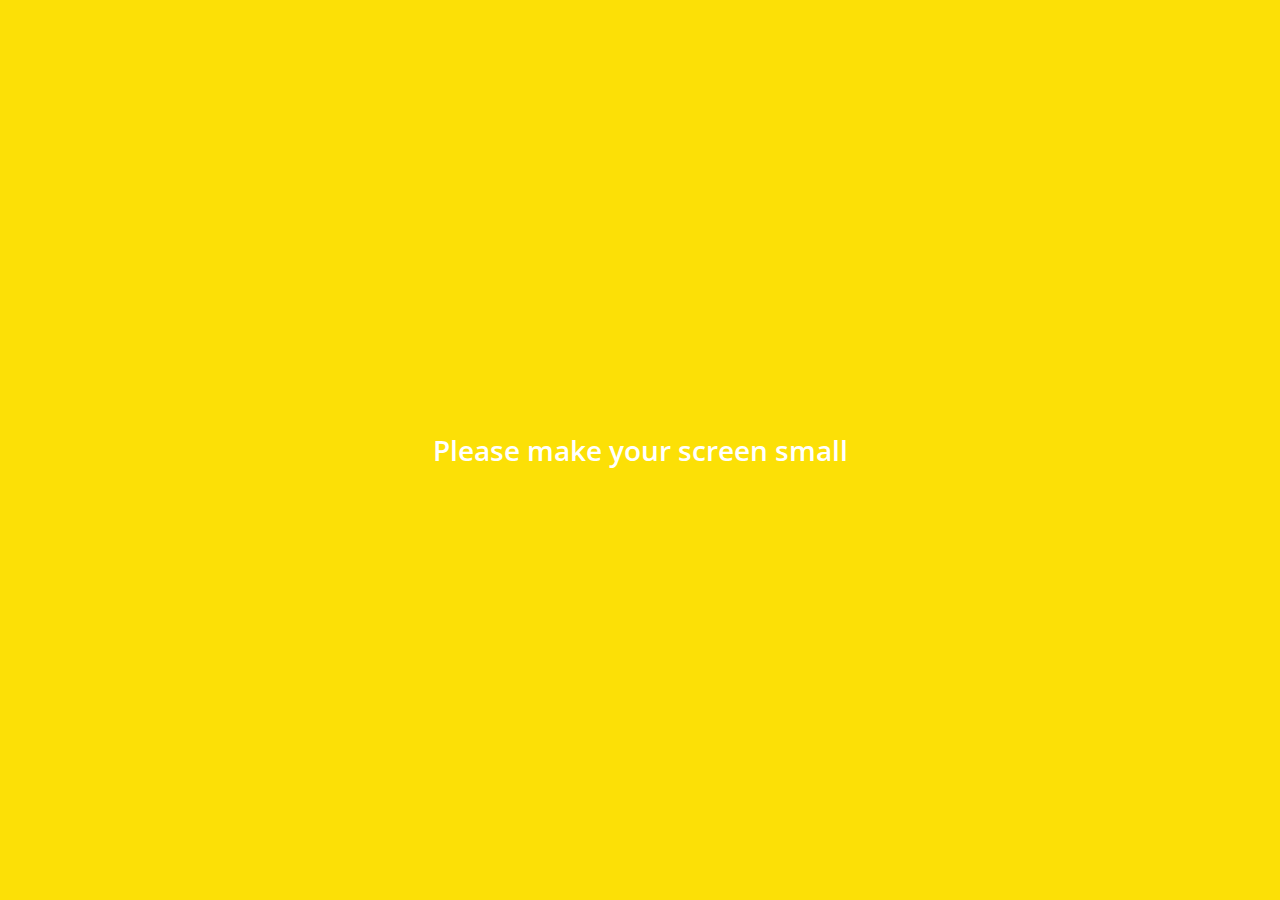
<file: index.html>
<!DOCTYPE html>
<html lang="en">
  <head>
    <meta charset="UTF-8" />
    <meta name="viewport" content="width=device-width, initial-scale=1.0" />
    <link
      rel="stylesheet"
      href="https://use.fontawesome.com/releases/v5.13.0/css/all.css"
      integrity="sha384-Bfad6CLCknfcloXFOyFnlgtENryhrpZCe29RTifKEixXQZ38WheV+i/6YWSzkz3V"
      crossorigin="anonymous"
    />
    <link rel="stylesheet" href="css/styles.css" />
    <title>Chats | Kakao Clone</title>
  </head>
  <body>
    <!-- Status Bar(Mobile Phone Bar) -->
    <div class="status-bar">
      <div class="status-bar__column">
        <span class="status-bar__clock">13:54</span>
      </div>
      <div class="status-bar__column">
        <i class="fas fa-clock"></i>
        <i class="fas fa-volume-mute"></i>
        <i class="fas fa-wifi"></i>
        <span class="status-bar__battery-level">100%</span>
        <i class="fas fa-battery-full"></i>
      </div>
    </div>

    <!-- Header (title, search, comment, cog) -->
    <header class="header">
      <div class="header__header-column">
        <h1 class="header__title">Chats</h1>
      </div>
      <div class="header__header-column">
        <span class="header__icon">
          <i class="fas fa-search"></i>
        </span>
        <span class="header__icon">
          <i class="far fa-comment"></i>
        </span>
        <span class="header__icon">
          <i class="fas fa-cog"></i>
        </span>
      </div>
    </header>

    <!-- Main Chats List -->
    <main class="chats">
      <ul class="chats__list">
        <li class="chats__chat chat">
          <a href="chat.html">
            <div class="chats__chat friend friend--lg">
              <div class="friend__column">
                <img src="images/puppy.jpeg" class="m-avatar friend__avatar" />
                <div class="friend__content">
                  <span class="friend__name">
                    KyungJae
                  </span>
                  <span class="friend__bottom-text">
                    Going Home!
                  </span>
                </div>
              </div>
              <div class="friend__column">
                <span class="chat__timestamp">
                  March 8
                </span>
              </div>
            </div>
          </a>
        </li>
      </ul>
    </main>

    <!-- Nav List -->
    <nav class="nav">
      <ul class="nav__list">
        <li class="nav__list-item">
          <a href="friends.html" class="nav__list-link">
            <i class="far fa-user"></i>
          </a>
        </li>
        <li class="nav__list-item">
          <a href="index.html" class="nav__list-link">
            <div class="nav__badge">8</div>
            <i class="fas fa-comment"></i>
          </a>
        </li>
        <li class="nav__list-item">
          <a href="find.html" class="nav__list-link">
            <i class="fas fa-search"></i>
          </a>
        </li>
        <li class="nav__list-item">
          <a href="more.html" class="nav__list-link">
            <i class="fas fa-ellipsis-h"></i>
          </a>
        </li>
      </ul>
    </nav>

    <!-- bigScreen -->
    <div class="bigScreen">
      <span class="bigScreen__text">Please make your screen small</span>
    </div>
  </body>
</html>
</file>
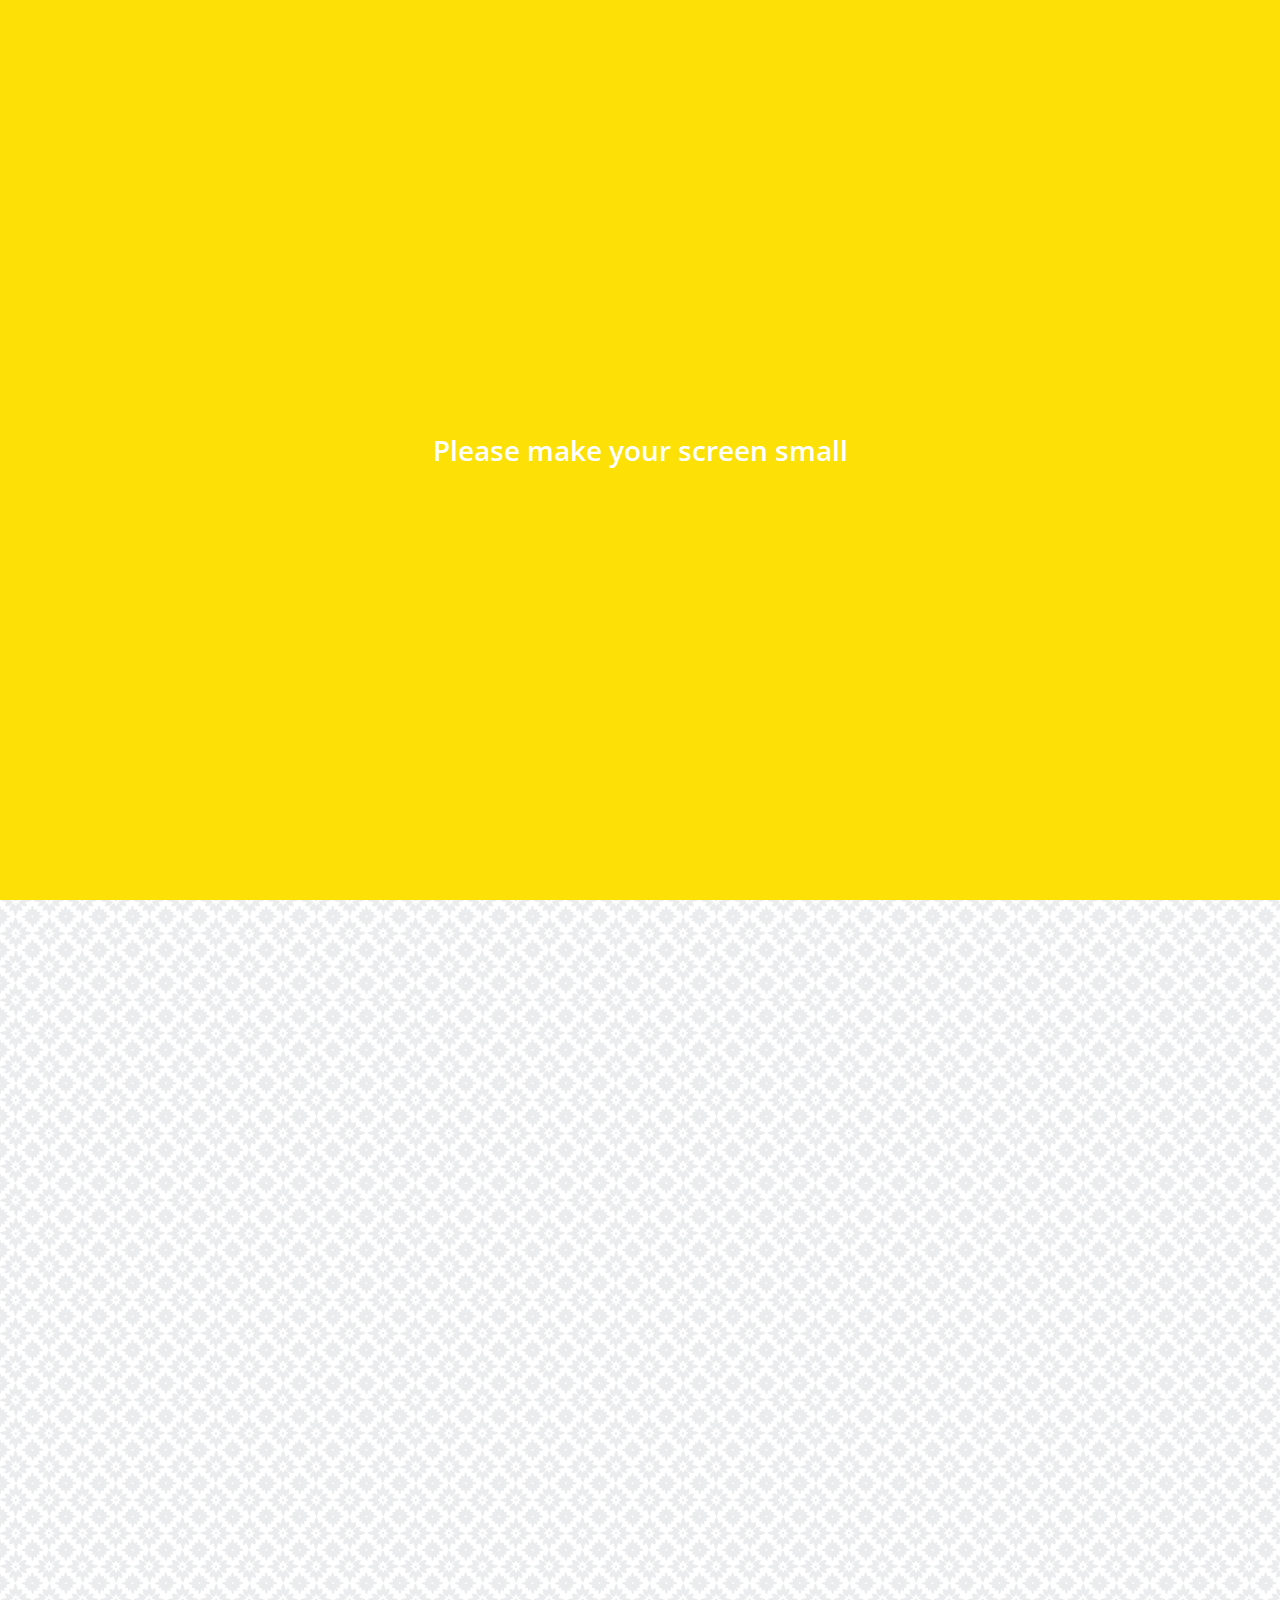
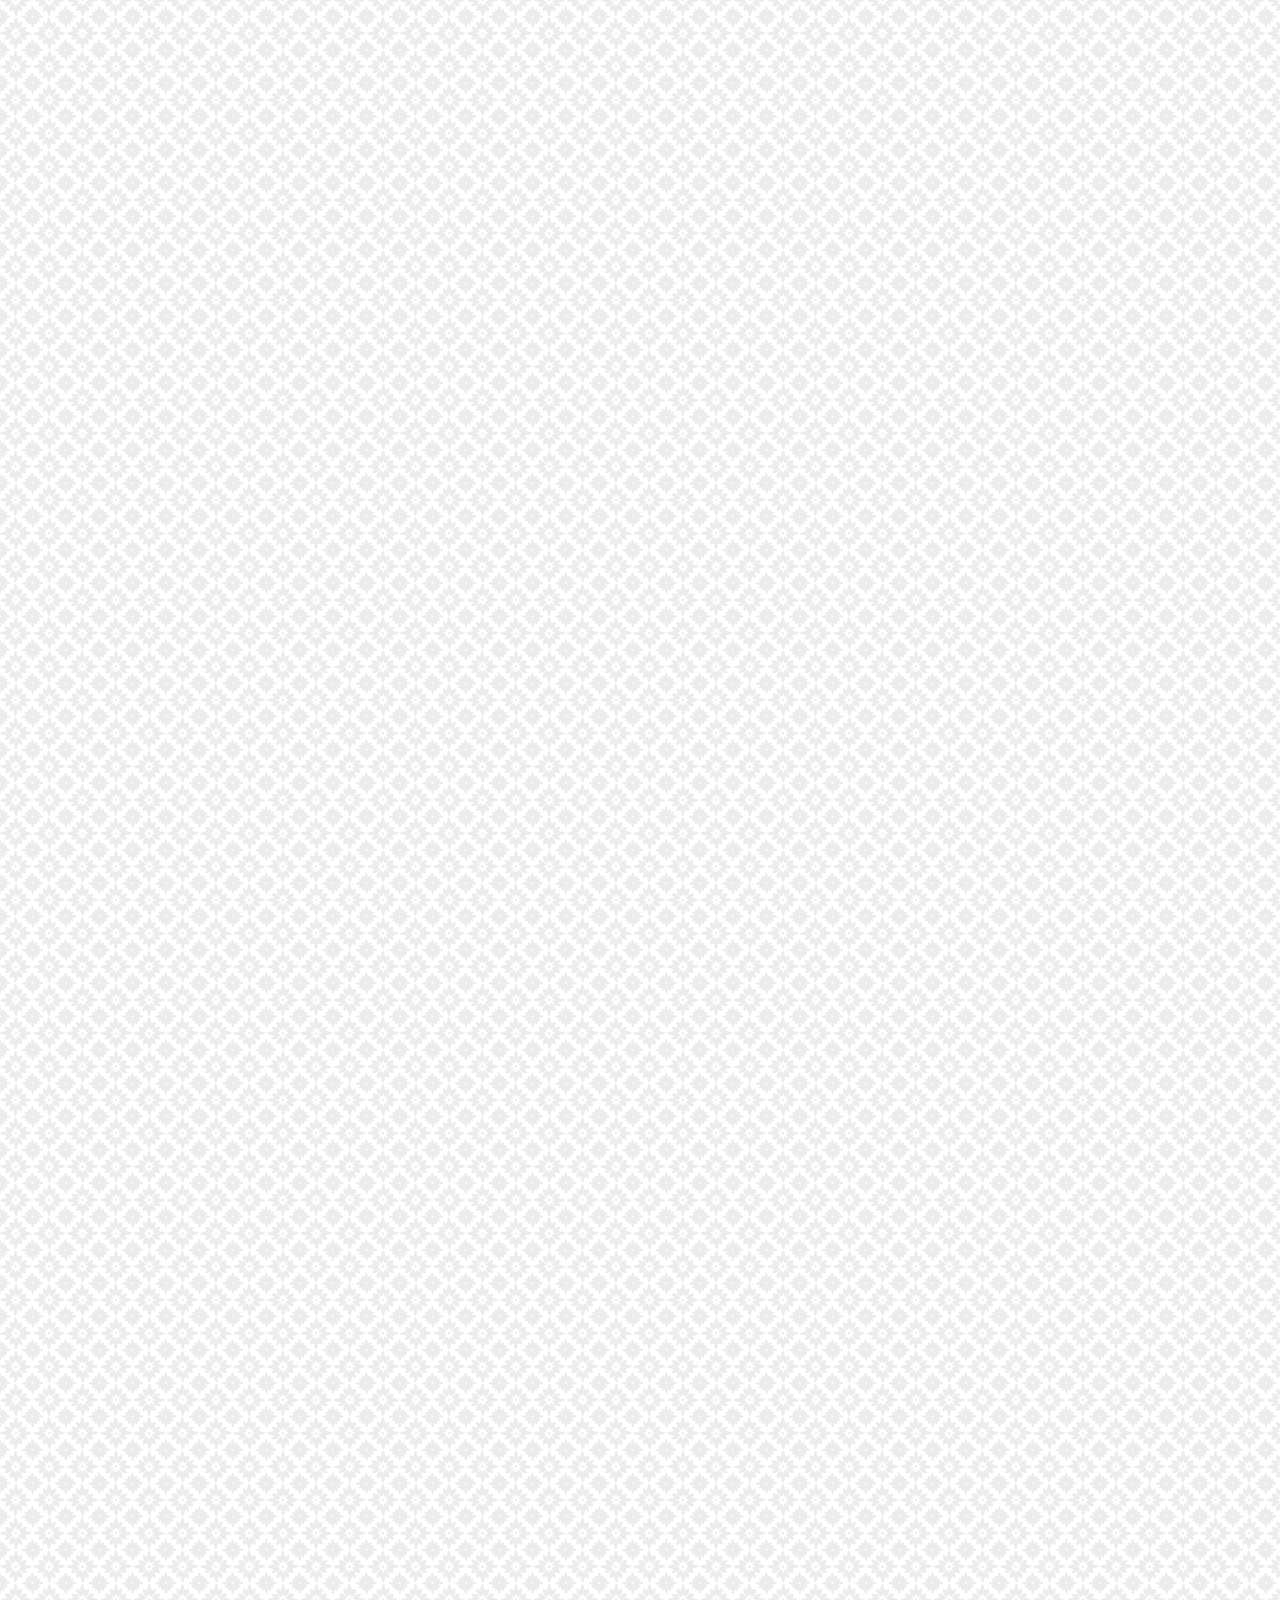
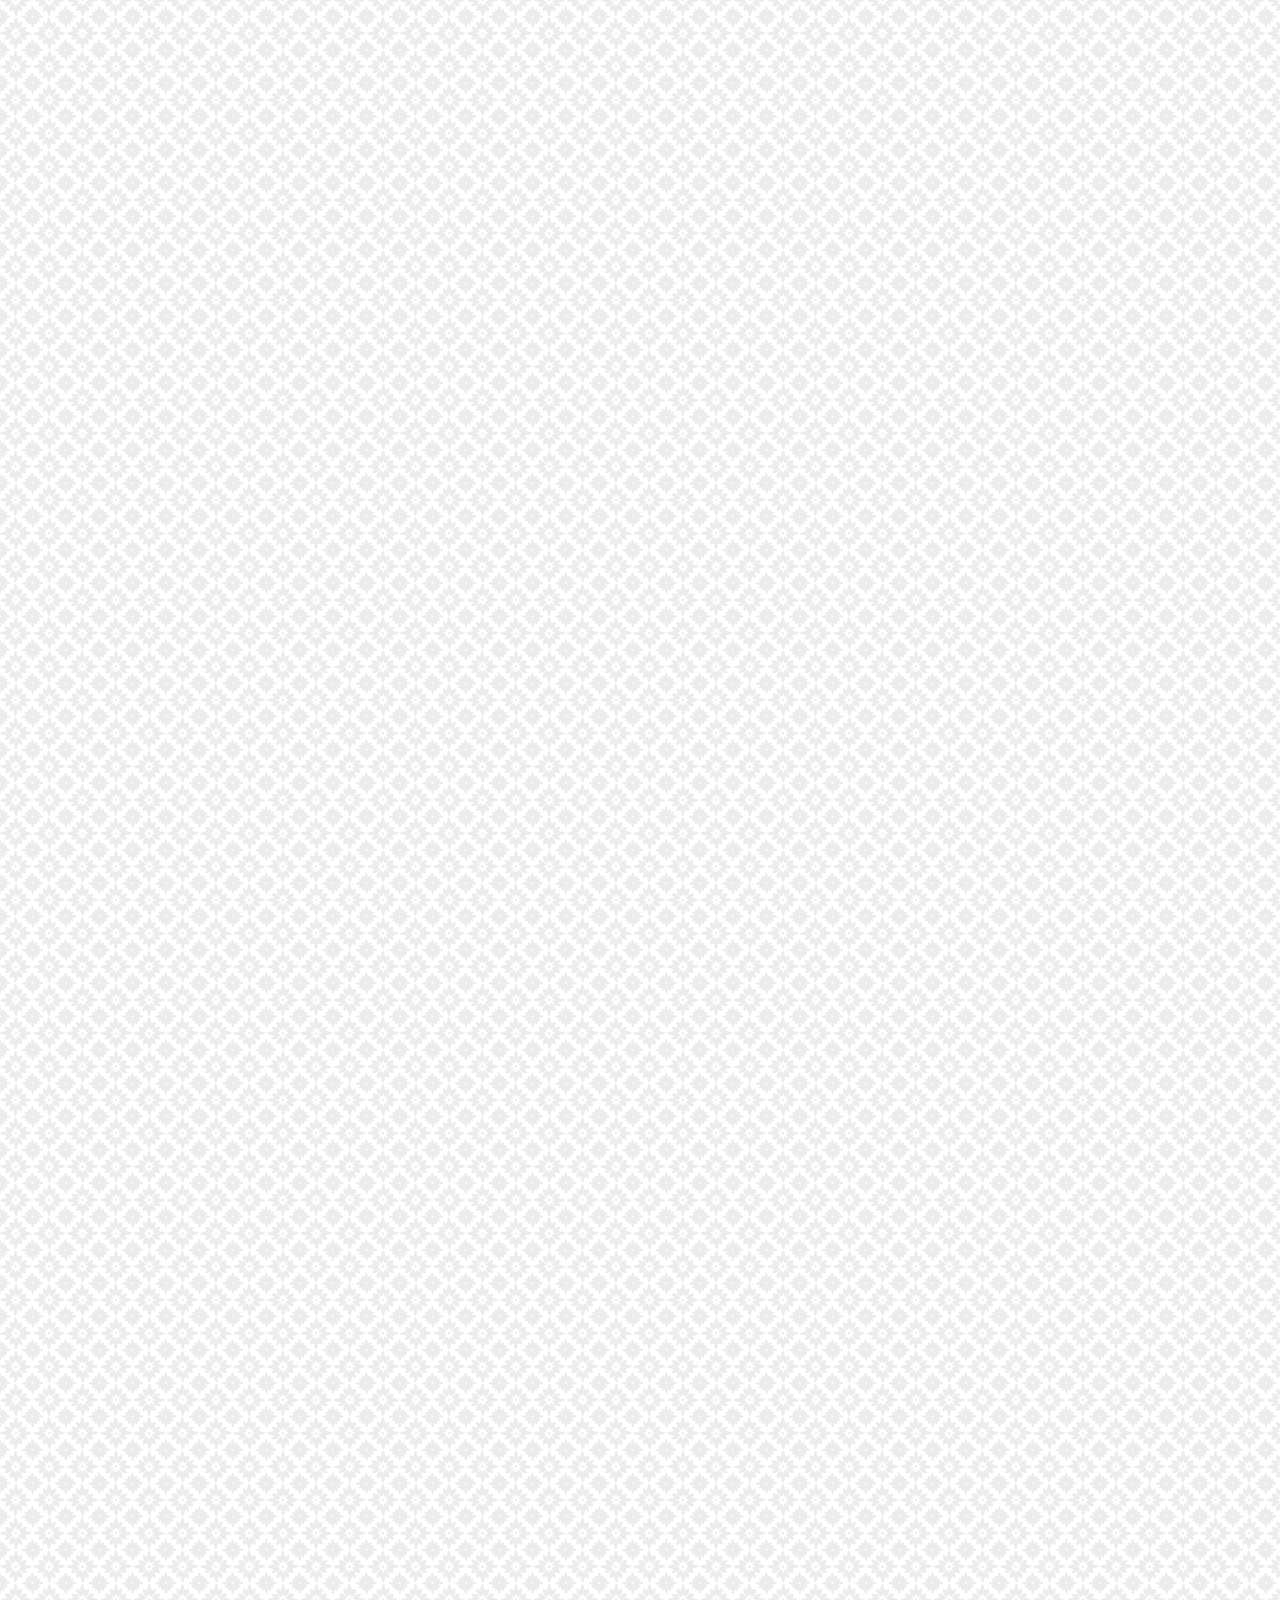
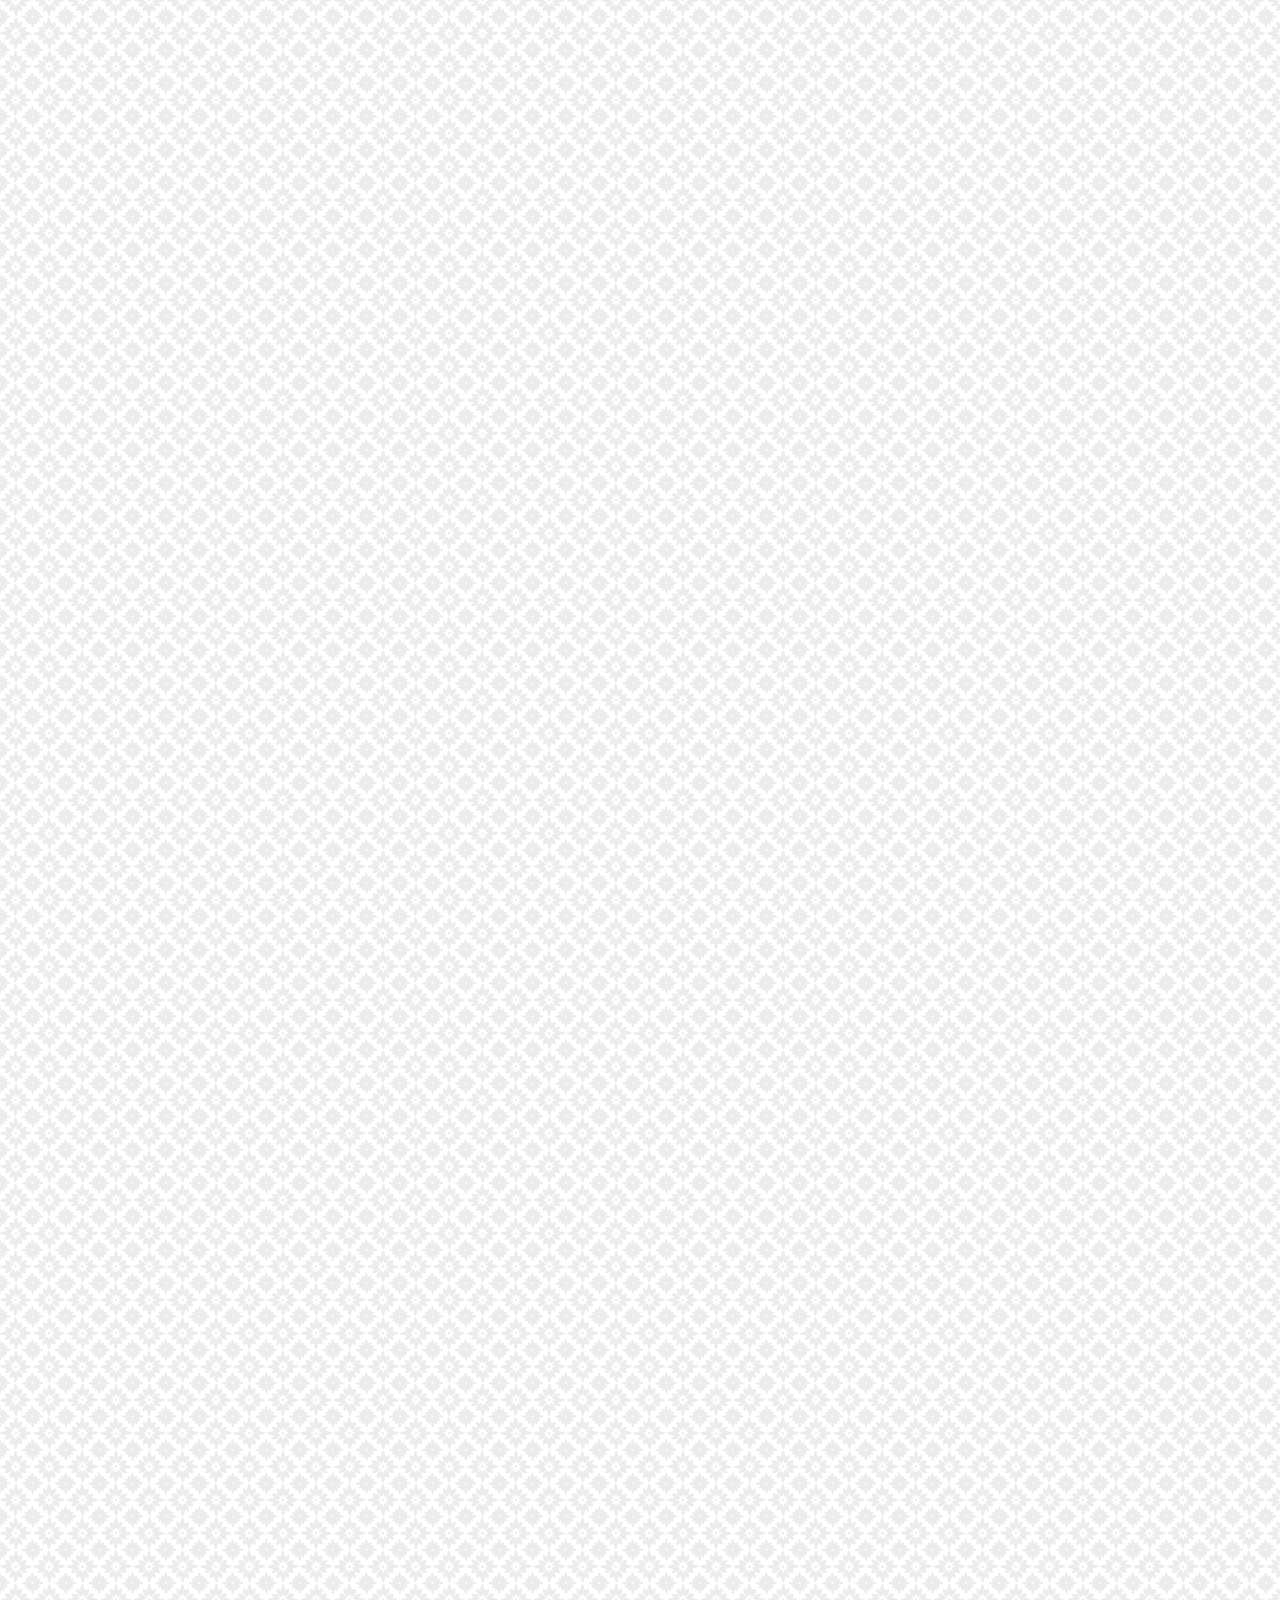
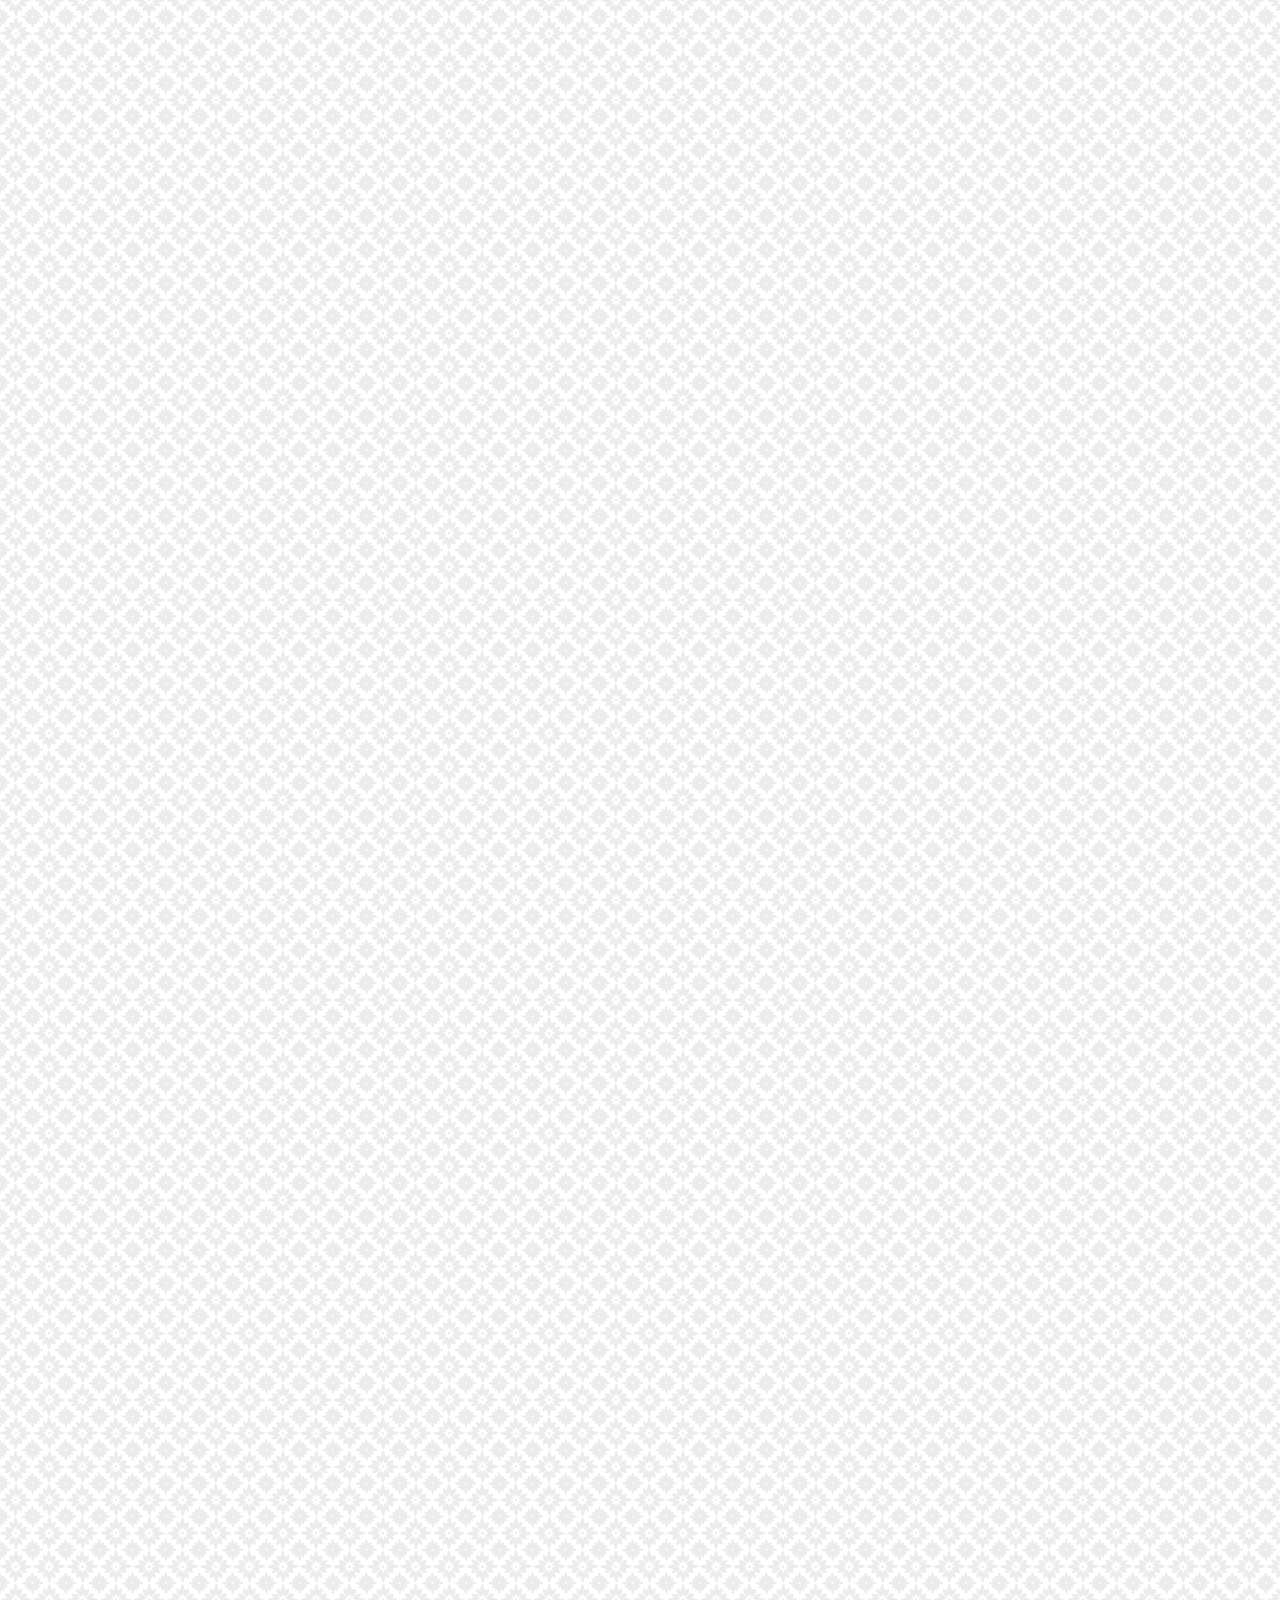
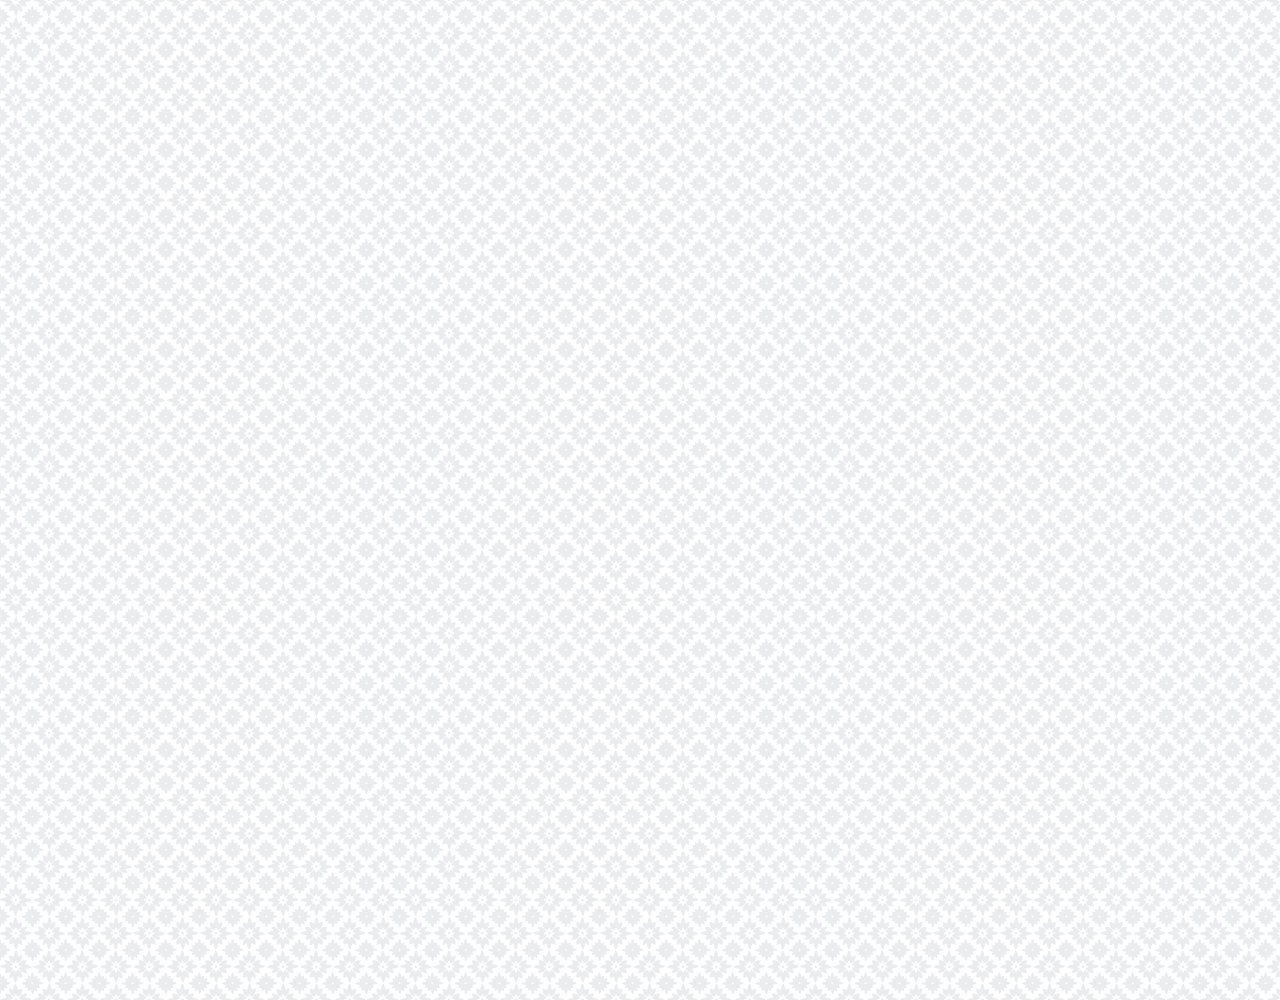
<file: chat.html>
<!DOCTYPE html>
<html lang="en">
  <head>
    <meta charset="UTF-8" />
    <meta name="viewport" content="width=device-width, initial-scale=1.0" />
    <link
      rel="stylesheet"
      href="https://use.fontawesome.com/releases/v5.13.0/css/all.css"
      integrity="sha384-Bfad6CLCknfcloXFOyFnlgtENryhrpZCe29RTifKEixXQZ38WheV+i/6YWSzkz3V"
      crossorigin="anonymous"
    />
    <link rel="stylesheet" href="css/styles.css" />
    <title>Chat | Kakao Clone</title>
  </head>
  <body class="chats-body">
    <div class="header-wrapper">
      <!-- Status Bar(Mobile Phone) -->
      <div class="status-bar">
        <div class="status-bar__column">
          <span class="status-bar__clock">13:54</span>
        </div>
        <div class="status-bar__column">
          <i class="fas fa-clock"></i>
          <i class="fas fa-volume-mute"></i>
          <i class="fas fa-wifi"></i>
          <span class="status-bar__battery-level">100%</span>
          <i class="fas fa-battery-full"></i>
        </div>
      </div>
      <!-- Header -->
      <header class="header">
        <div class="header__header-column">
          <div class="header__back-btn">
            <a href="index.html">
              <i class="fas fa-arrow-left"></i>
            </a>
          </div>
          <h1 class="header__title">Best Friend</h1>
        </div>
        <div class="header__header-column">
          <span class="header__icon">
            <i class="fas fa-search"></i>
          </span>
          <span class="header__icon">
            <i class="fas fa-bars"></i>
          </span>
        </div>
      </header>
    </div>

    <!-- Main -->
    <main class="chat-screen">
      <ul class="chat__messages">
        <span class="chat__timestamp">Friday, January 11, 2019</span>
        <li class="incoming-message message">
          <img src="images/puppy.jpeg" class="m-avatar message" />
          <div class="message__content">
            <span class="message__bubble">
              Congrats I love you!
            </span>
            <span class="message__author">Best Friend</span>
          </div>
          <span class="message__timestamp"></span>
        </li>
        <li class="sent-message message">
          <span class="message__timestamp"></span>
          <div class="message__content">
            <span class="message__bubble">
              Thank you!
            </span>
          </div>
        </li>
        <li class="incoming-message message">
          <img src="images/puppy.jpeg" class="m-avatar message" />
          <div class="message__content">
            <span class="message__bubble">
              Congrats I love you!
            </span>
            <span class="message__author">Best Friend</span>
          </div>
          <span class="message__timestamp"></span>
        </li>
        <li class="sent-message message">
          <span class="message__timestamp"></span>
          <div class="message__content">
            <span class="message__bubble">
              Thank you!
            </span>
          </div>
        </li>
      </ul>
    </main>

    <!-- Chat Write -->
    <div class="chat__write--container">
      <input
        class="chat__write"
        type="text"
        placeholder="Send message"
        class="chat__write-input"
      />

      <div class="chat__icon-left chat__icon">
        <i class="far fa-plus-square"></i>
      </div>
      <div class="chat__icon-right chat__icon">
        <span class="chat__write-icon">
          <i class="far fa-smile-wink"></i>
        </span>
        <span class="chat__write-icon">
          <i class="fas fa-microphone"></i>
        </span>
      </div>
    </div>

    <!-- bigScreen -->
    <div class="bigScreen">
      <span class="bigScreen__text">Please make your screen small</span>
    </div>
  </body>
</html>
</file>
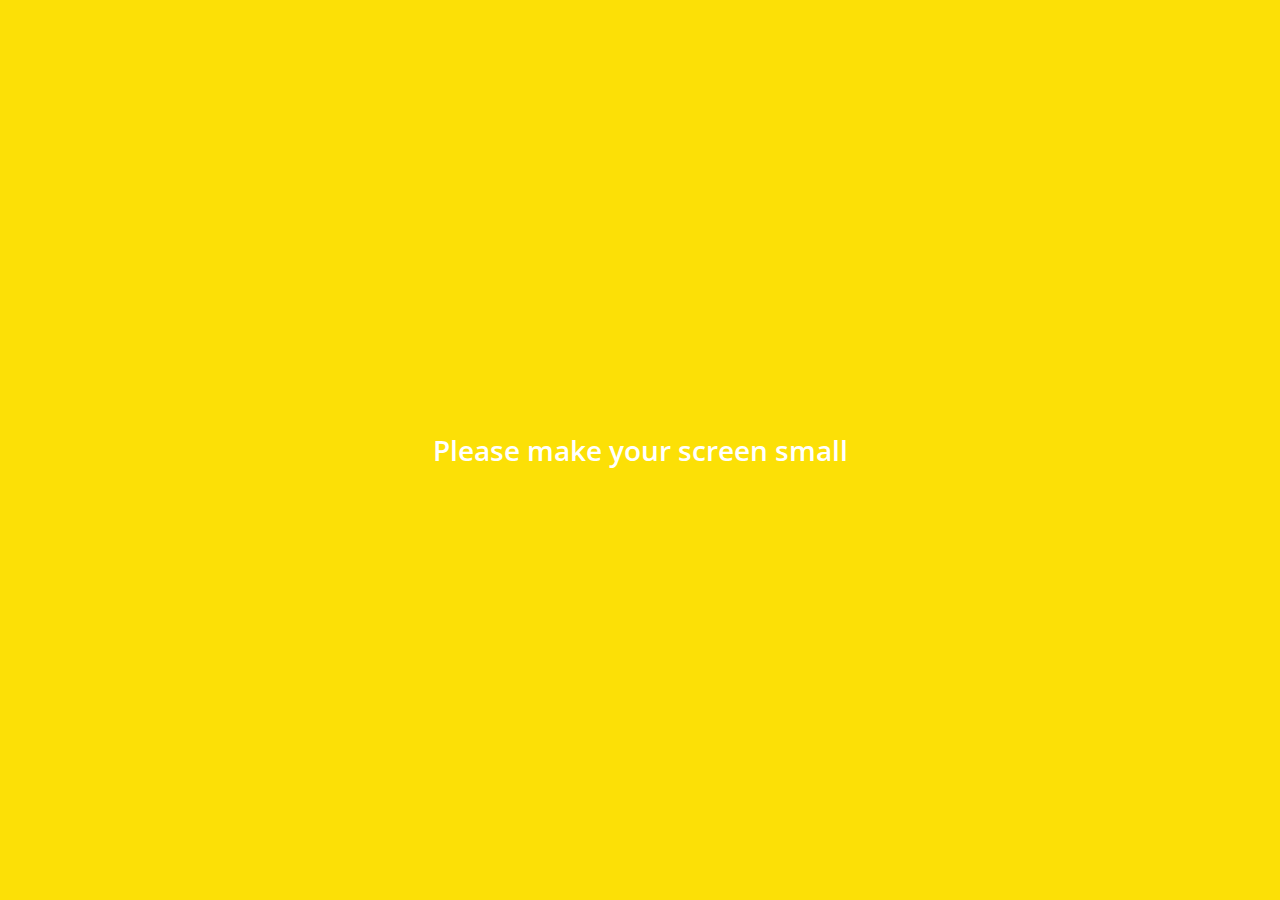
<file: find.html>
<!DOCTYPE html>
<html lang="en">
  <head>
    <meta charset="UTF-8" />
    <meta name="viewport" content="width=device-width, initial-scale=1.0" />
    <link
      rel="stylesheet"
      href="https://use.fontawesome.com/releases/v5.13.0/css/all.css"
      integrity="sha384-Bfad6CLCknfcloXFOyFnlgtENryhrpZCe29RTifKEixXQZ38WheV+i/6YWSzkz3V"
      crossorigin="anonymous"
    />
    <link rel="stylesheet" href="css/styles.css" />
    <title>Find | Kakao Clone</title>
  </head>
  <body>
    <!-- Status Bar(Mobile Phone) -->
    <div class="status-bar">
      <div class="status-bar__column">
        <span class="status-bar__clock">13:54</span>
      </div>
      <div class="status-bar__column">
        <i class="fas fa-clock"></i>
        <i class="fas fa-volume-mute"></i>
        <i class="fas fa-wifi"></i>
        <span class="status-bar__battery-level">100%</span>
        <i class="fas fa-battery-full"></i>
      </div>
    </div>

    <!-- Header(titls, search, cog) -->
    <header class="header">
      <div class="header__header-column">
        <h1 class="header__title">Find</h1>
      </div>
      <div class="header__header-column">
        <span class="header__icon">
          <i class="fas fa-search"></i>
        </span>
        <span class="header__icon">
          <i class="fas fa-cog"></i>
        </span>
      </div>
    </header>

    <!-- Main -->
    <main class="find">
      <!-- Header-->
      <header class="find__header">
        <ul class="find__header-list">
          <li class="find__header-btn header-btn">
            <span class="header-btn__icon">
              <i class="fas fa-qrcode fa-2x"></i>
            </span>
            <span class="header-btn__title">
              QR Code
            </span>
          </li>
          <li class="find__header-btn header-btn">
            <span class="header-btn__icon">
              <i class="fas fa-user-plus fa-2x"></i>
            </span>
            <span class="header-btn__title">
              Add by Contacts
            </span>
          </li>
          <li class="find__header-btn header-btn">
            <span class="header-btn__icon">
              <i class="fas fa-passport fa-2x"></i>
            </span>
            <span class="header-btn__title">
              Add by ID
            </span>
          </li>
          <li class="find__header-btn header-btn">
            <span class="header-btn__icon">
              <i class="far fa-envelope fa-2x"></i>
            </span>
            <span class="header-btn__title">
              Invite
            </span>
          </li>
        </ul>
      </header>

      <!-- Recommanded Friends -->
      <ul class="find__recommended">
        <h5 class="find__title">
          Recommanded Friends
        </h5>
        <li class="find__friend friend friend--lg">
          <div class="friend__column">
            <img src="images/puppy.jpeg" class="friend__avatar" />
            <div class="friend__content">
              <span class="friend__name">
                KyungJae
              </span>
            </div>
          </div>
          <div class="friend__column">
            <div class="friend__add-btn">
              <i class="fas fa-user-plus"></i>
            </div>
          </div>
        </li>
      </ul>
    </main>

    <!-- Nav -->
    <nav class="nav">
      <ul class="nav__list">
        <li class="nav__list-item">
          <a href="friends.html" class="nav__list-link">
            <i class="far fa-user"></i>
          </a>
        </li>
        <li class="nav__list-item">
          <a href="index.html" class="nav__list-link">
            <i class="far fa-comment"></i>
          </a>
        </li>
        <li class="nav__list-item">
          <a href="find.html" class="nav__list-link">
            <i class="fas fa-search"></i>
          </a>
        </li>
        <li class="nav__list-item">
          <a href="more.html" class="nav__list-link">
            <i class="fas fa-ellipsis-h"></i>
          </a>
        </li>
      </ul>
    </nav>

    <!-- bigScreen -->
    <div class="bigScreen">
      <span class="bigScreen__text">Please make your screen small</span>
    </div>
  </body>
</html>
</file>
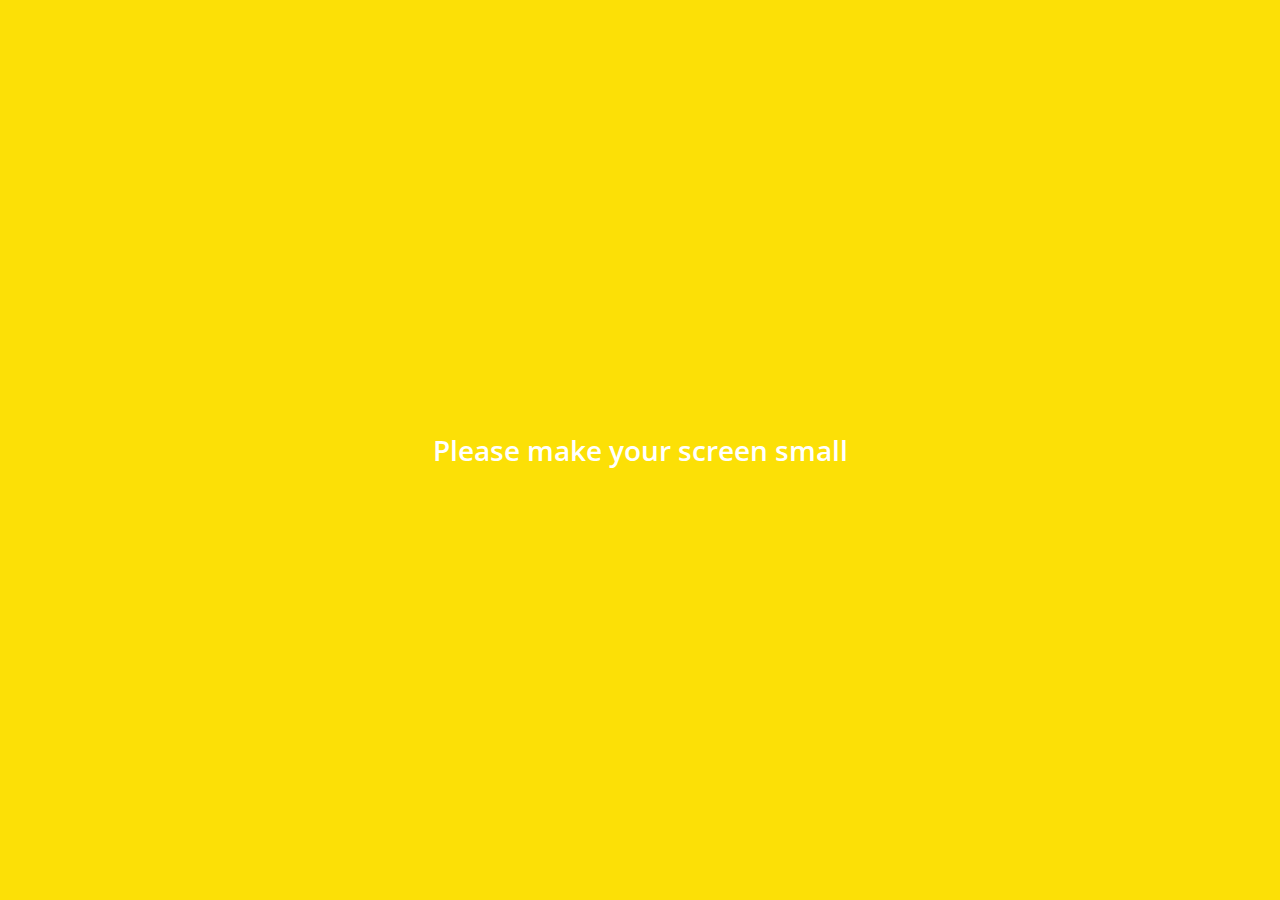
<file: friends.html>
<!DOCTYPE html>
<html lang="en">
  <head>
    <meta charset="UTF-8" />
    <meta name="viewport" content="width=device-width, initial-scale=1.0" />
    <link
      rel="stylesheet"
      href="https://use.fontawesome.com/releases/v5.13.0/css/all.css"
      integrity="sha384-Bfad6CLCknfcloXFOyFnlgtENryhrpZCe29RTifKEixXQZ38WheV+i/6YWSzkz3V"
      crossorigin="anonymous"
    />
    <link rel="stylesheet" href="css/styles.css" />
    <title>Friends | Kakao Clone</title>
  </head>
  <body>
    <!-- Status Bar(Mobile Phone) -->
    <div class="status-bar">
      <div class="status-bar__column">
        <span class="status-bar__clock">13:54</span>
      </div>
      <div class="status-bar__column">
        <i class="fas fa-clock"></i>
        <i class="fas fa-volume-mute"></i>
        <i class="fas fa-wifi"></i>
        <span class="status-bar__battery-level">100%</span>
        <i class="fas fa-battery-full"></i>
      </div>
    </div>

    <!-- Header(title, search, cog) -->
    <header class="header">
      <div class="header__header-column">
        <h1 class="header__title">Friends</h1>
      </div>
      <div class="header__header-column">
        <span class="header__icon">
          <i class="fas fa-search"></i>
        </span>
        <span class="header__icon">
          <i class="fas fa-cog"></i>
        </span>
      </div>
    </header>

    <!-- Main -->
    <main class="friends">
      <!-- Header -->
      <header class="friends__header">
        <div class="friends__friend friend">
          <div class="friend__column">
            <img src="images/puppy.jpeg" class="g-avatar friend__avatar" />
            <div class="friend__content">
              <span class="friend__name">
                KyungJae
              </span>
              <span class="friend__status">
                Kakao Clone
              </span>
            </div>
          </div>
        </div>
      </header>

      <!-- Plus Friend -->
      <div class="friends__plus">
        <h5 class="friends__title">Plus Friend</h5>
        <div class="friends__friend friend friend">
          <div class="friend__column">
            <img src="images/puppy.jpeg" class="friend__avatar" />
            <div class="friend__content">
              <span class="friend__name">
                Plus Friend
              </span>
            </div>
          </div>
        </div>
      </div>

      <!-- Friends List -->
      <ul class="friends__list">
        <h5 class="friends__title">Friends 14</h5>
        <li class="friends__friend friend friend--lg">
          <div class="friend__column">
            <img src="images/puppy.jpeg" class="friend__avatar" />
            <div class="friend__content">
              <span class="friend__name">
                KyungJae
              </span>
              <span class="friend__status">
                Kakao Clone
              </span>
            </div>
          </div>
          <div class="friend__column">
            <div class="friend__now-listening">
              <span>
                FTISLAND(FT nomadcoders)
                <i class="fas fa-play"></i>
              </span>
            </div>
          </div>
        </li>
      </ul>
    </main>

    <!-- Nav -->
    <nav class="nav">
      <ul class="nav__list">
        <li class="nav__list-item">
          <a href="friends.html" class="nav__list-link">
            <i class="fas fa-user"></i>
          </a>
        </li>
        <li class="nav__list-item">
          <a href="index.html" class="nav__list-link">
            <i class="far fa-comment"></i>
          </a>
        </li>
        <li class="nav__list-item">
          <a href="find.html" class="nav__list-link">
            <i class="fas fa-search"></i>
          </a>
        </li>
        <li class="nav__list-item">
          <a href="more.html" class="nav__list-link">
            <i class="fas fa-ellipsis-h"></i>
          </a>
        </li>
      </ul>
    </nav>

    <!-- bigScreen -->
    <div class="bigScreen">
      <span class="bigScreen__text">Please make your screen small</span>
    </div>
  </body>
</html>
</file>
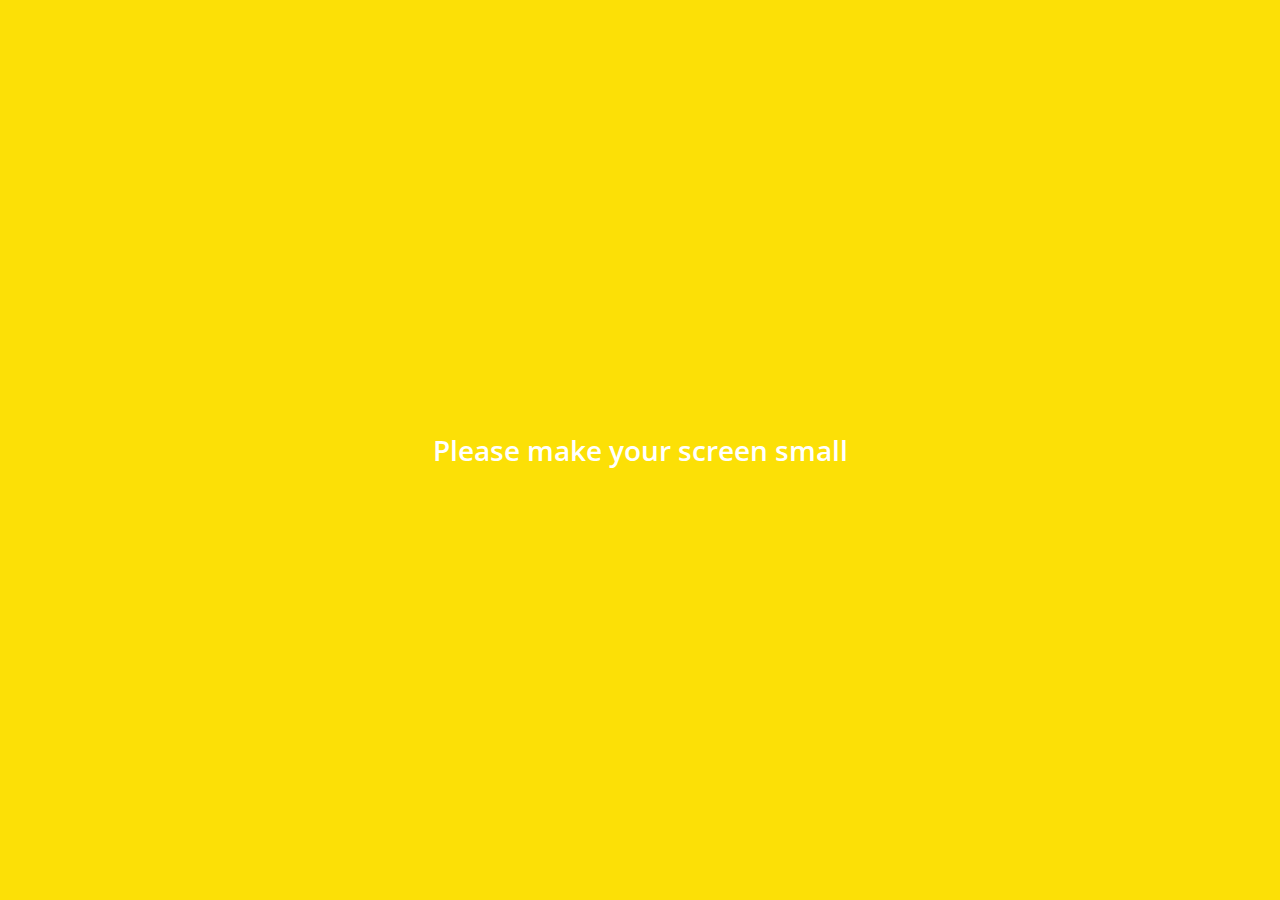
<file: more.html>
<!DOCTYPE html>
<html lang="en">
  <head>
    <meta charset="UTF-8" />
    <meta name="viewport" content="width=device-width, initial-scale=1.0" />
    <link
      rel="stylesheet"
      href="https://use.fontawesome.com/releases/v5.13.0/css/all.css"
      integrity="sha384-Bfad6CLCknfcloXFOyFnlgtENryhrpZCe29RTifKEixXQZ38WheV+i/6YWSzkz3V"
      crossorigin="anonymous"
    />
    <link rel="stylesheet" href="css/styles.css" />
    <title>More | Kakao Clone</title>
  </head>
  <body>
    <!-- Status Bar(Mobile Phone) -->
    <div class="status-bar">
      <div class="status-bar__column">
        <span class="status-bar__clock">13:54</span>
      </div>
      <div class="status-bar__column">
        <i class="fas fa-clock"></i>
        <i class="fas fa-volume-mute"></i>
        <i class="fas fa-wifi"></i>
        <span class="status-bar__battery-level">100%</span>
        <i class="fas fa-battery-full"></i>
      </div>
    </div>

    <!-- Header(titls,search, qrcode, cog) -->
    <header class="header">
      <div class="header__header-column">
        <h1 class="header__title">More</h1>
      </div>
      <div class="header__header-column">
        <span class="header__icon">
          <i class="fas fa-search"></i>
        </span>
        <span class="header__icon">
          <i class="fas fa-qrcode"></i>
        </span>
        <span class="header__icon">
          <a href="settings.html">
            <i class="fas fa-cog"></i>
          </a>
        </span>
      </div>
    </header>

    <!-- Main -->
    <main class="more">
      <!-- More Header -->
      <header class="more__header">
        <div class="friends__friend friend friend--lg">
          <div class="friend__column">
            <img src="images/puppy.jpeg" class="g-avatar friend__avatar" />
            <div class="friend__content">
              <span class="friend__name">
                KyungJae
              </span>
              <span class="friend__status">
                chong1175@naver.com
              </span>
            </div>
          </div>
          <div class="friend__column">
            <i class="far fa-comment-alt fa-2x"></i>
          </div>
        </div>
        <!-- More Botton List -->
        <ul class="more__btn-list">
          <li class="more__btn">
            <span class="more__btn-icon">
              <i class="far fa-smile fa-2x"></i>
            </span>
            <span class="more__btn-title">
              Emoticons
            </span>
          </li>
          <li class="more__btn">
            <span class="more__btn-icon">
              <i class="fas fa-brush fa-2x"></i>
            </span>
            <span class="more__btn-title">
              Themes
            </span>
          </li>
          <li class="more__btn">
            <span class="more__btn-icon">
              <i class="fab fa-kickstarter-k fa-2x"></i>
            </span>
            <span class="more__btn-title">
              Account
            </span>
          </li>
        </ul>
      </header>

      <!-- Suggestions -->
      <section class="more__suggestions">
        <h5 class="more__title">Suggestions</h5>
        <ul class="more__suggestions-list">
          <li class="more__suggestions suggestion">
            <span class="suggestion__icon">
              <i class="fas fa-quote-right fa-2x"></i>
            </span>
            <span class="suggestion__title">
              Kakao Strory
            </span>
          </li>
          <li class="more__suggestions suggestion">
            <span class="suggestion__icon">
              <i class="fas fa-beer fa-2x"></i>
            </span>
            <span class="suggestion__title">
              Kakao Friends
            </span>
          </li>
          <li class="more__suggestions suggestion">
            <span class="suggestion__icon">
              <i class="fas fa-gamepad fa-2x"></i>
            </span>
            <span class="suggestion__title">
              Friends Gem
            </span>
          </li>
        </ul>
      </section>
    </main>

    <!-- Nav -->
    <nav class="nav">
      <ul class="nav__list">
        <li class="nav__list-item">
          <a href="friends.html" class="nav__list-link">
            <i class="far fa-user"></i>
          </a>
        </li>
        <li class="nav__list-item">
          <a href="index.html" class="nav__list-link">
            <i class="far fa-comment"></i>
          </a>
        </li>
        <li class="nav__list-item">
          <a href="find.html" class="nav__list-link">
            <i class="fas fa-search"></i>
          </a>
        </li>
        <li class="nav__list-item">
          <a href="more.html" class="nav__list-link">
            <i class="fas fa-ellipsis-h"></i>
          </a>
        </li>
      </ul>
    </nav>

    <!-- bigScreen -->
    <div class="bigScreen">
      <span class="bigScreen__text">Please make your screen small</span>
    </div>
  </body>
</html>
</file>
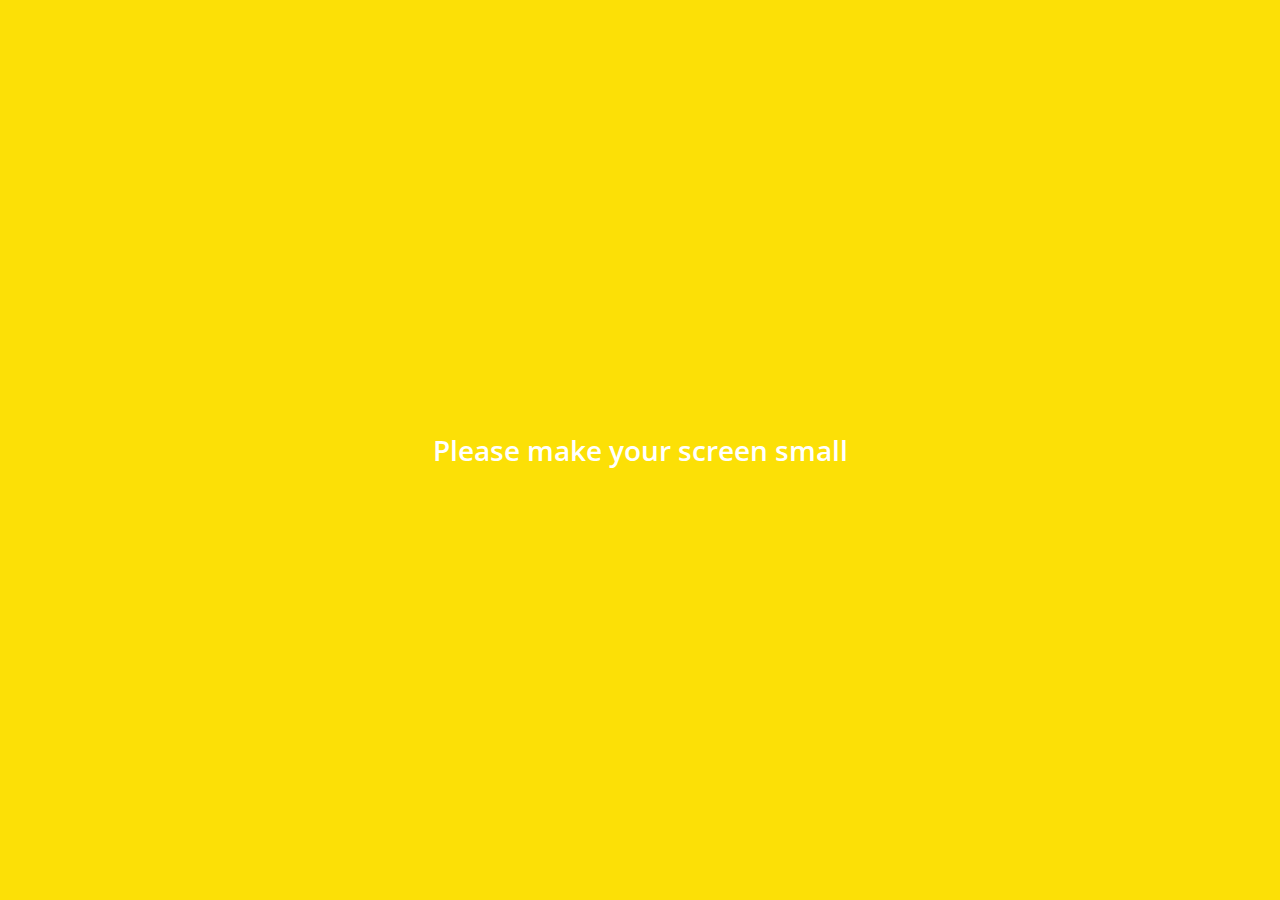
<file: settings.html>
<!DOCTYPE html>
<html lang="en">
  <head>
    <meta charset="UTF-8" />
    <meta name="viewport" content="width=device-width, initial-scale=1.0" />
    <link
      rel="stylesheet"
      href="https://use.fontawesome.com/releases/v5.13.0/css/all.css"
      integrity="sha384-Bfad6CLCknfcloXFOyFnlgtENryhrpZCe29RTifKEixXQZ38WheV+i/6YWSzkz3V"
      crossorigin="anonymous"
    />
    <link rel="stylesheet" href="css/styles.css" />
    <title>Settings | Kakao Clone</title>
  </head>
  <body>
    <!-- Status Bar(Mobile Phone) -->
    <div class="status-bar">
      <div class="status-bar__column">
        <span class="status-bar__clock">13:54</span>
      </div>
      <div class="status-bar__column">
        <i class="fas fa-clock"></i>
        <i class="fas fa-volume-mute"></i>
        <i class="fas fa-wifi"></i>
        <span class="status-bar__battery-level">100%</span>
        <i class="fas fa-battery-full"></i>
      </div>
    </div>

    <!-- Header -->
    <header class="header">
      <div class="header__header-column">
        <div class="header__back-btn">
          <a href="more.html">
            <i class="fas fa-arrow-left"></i>
          </a>
        </div>
        <h1 class="header__title">Settings</h1>
      </div>
      <div class="header__header-column">
        <span class="header__icon">
          <i class="fas fa-search"></i>
        </span>
      </div>
    </header>

    <!-- Main -->
    <main class="settings">
      <section class="settings__sections">
        <ul class="settings__list">
          <li class="settings__setting">
            <span class="settings__icon">
              <i class="fas fa-lock"></i>
            </span>
            <span class="settings__title">Privacy</span>
          </li>
          <li class="settings__setting">
            <span class="settings__icon">
              <i class="far fa-bell"></i>
            </span>
            <span class="settings__title">Notifications</span>
          </li>
          <li class="settings__setting">
            <span class="settings__icon">
              <i class="far fa-user"></i>
            </span>
            <span class="settings__title">Friends</span>
          </li>
        </ul>
      </section>
      <section class="settings__sections">
        <ul class="settings__list">
          <li class="settings__setting">
            <span class="settings__icon">
              <i class="fas fa-lock"></i>
            </span>
            <span class="settings__title">Privacy</span>
          </li>
          <li class="settings__setting">
            <span class="settings__icon">
              <i class="far fa-bell"></i>
            </span>
            <span class="settings__title">Notifications</span>
          </li>
          <li class="settings__setting">
            <span class="settings__icon">
              <i class="far fa-user"></i>
            </span>
            <span class="settings__title">Friends</span>
          </li>
        </ul>
      </section>
    </main>

    <!-- bigScreen -->
    <div class="bigScreen">
      <span class="bigScreen__text">Please make your screen small</span>
    </div>
  </body>
</html>
</file>
<file: css/styles.css>
@import url("https://fonts.googleapis.com/css2?family=Open+Sans:wght@300;400;600&display=swap");
@import "reset.css";
@import "status-bar.css";
@import "header.css";
@import "nav-bar.css";
@import "friend.css";
@import "friends.css";
@import "find.css";
@import "more.css";
@import "settings.css";
@import "chat.css";
@import "mobile.css";

* {
  box-sizing: border-box;
}

body {
  background-color: white;
  padding: 10px 20px;
  color: #020202;
  font-family: "Open Sans", -apple-system, BlinkMacSystemFont, "Segoe UI",
    Roboto, Oxygen, Ubuntu, Cantarell, "Open Sans", "Helvetica Neue", sans-serif;
}

a {
  color: inherit;
  text-decoration: none;
}

@keyframes fadeIn {
  from {
    opacity: 0;
    transform: translateY(50px);
  }
  to {
    opacity: 1;
    transform: none;
  }
}

main {
  animation: fadeIn 0.5s ease-in-out;
}
</file>
